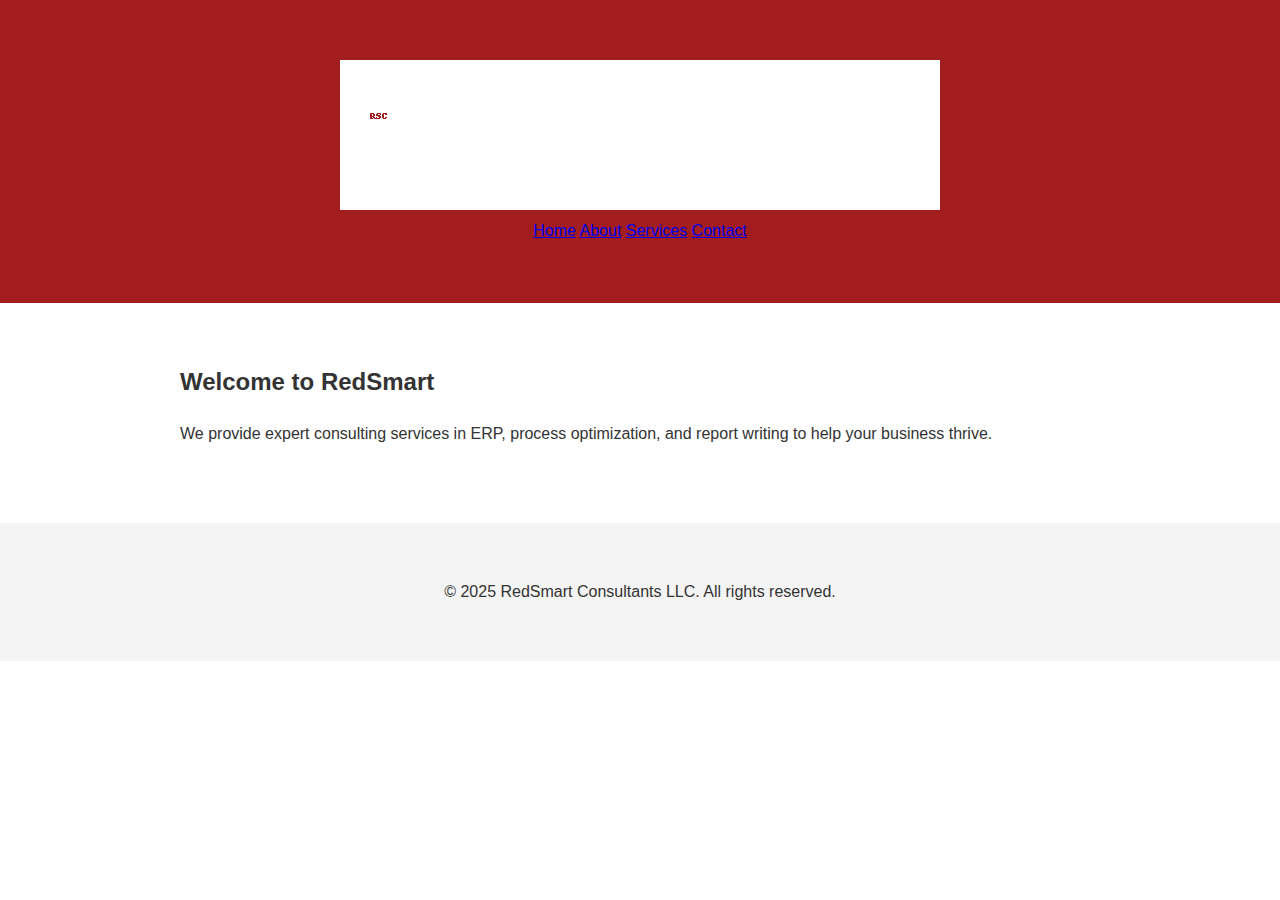
<file: index.html>
<!DOCTYPE html>
<html lang="en">
<head>
  <meta charset="UTF-8" />
  <meta name="viewport" content="width=device-width, initial-scale=1.0"/>
  <title>RedSmart Consultants</title>
  <link rel="stylesheet" href="style.css"/>
  <link rel="preconnect" href="https://fonts.googleapis.com">
  <link rel="preconnect" href="https://fonts.gstatic.com" crossorigin>
  <link href="https://fonts.googleapis.com/css2?family=Inter:wght@400;600&display=swap" rel="stylesheet">
</head>
<body>
  <header class="site-header">
    <div class="container nav">
      <img src="logo.png" class="logo" alt="RedSmart Logo">
      <nav>
        <a href="index.html">Home</a>
        <a href="about.html">About</a>
        <a href="services.html">Services</a>
        <a href="contact.html">Contact</a>
      </nav>
    </div>
  </header>

        <section class="section">
          <div class="container">
            <h2>Welcome to RedSmart</h2>
            <p>We provide expert consulting services in ERP, process optimization, and report writing to help your business thrive.</p>
          </div>
        </section>
        
  <footer>
    <div class="container">
      <p>© 2025 RedSmart Consultants LLC. All rights reserved.</p>
    </div>
  </footer>
</body>
</html>
</file>
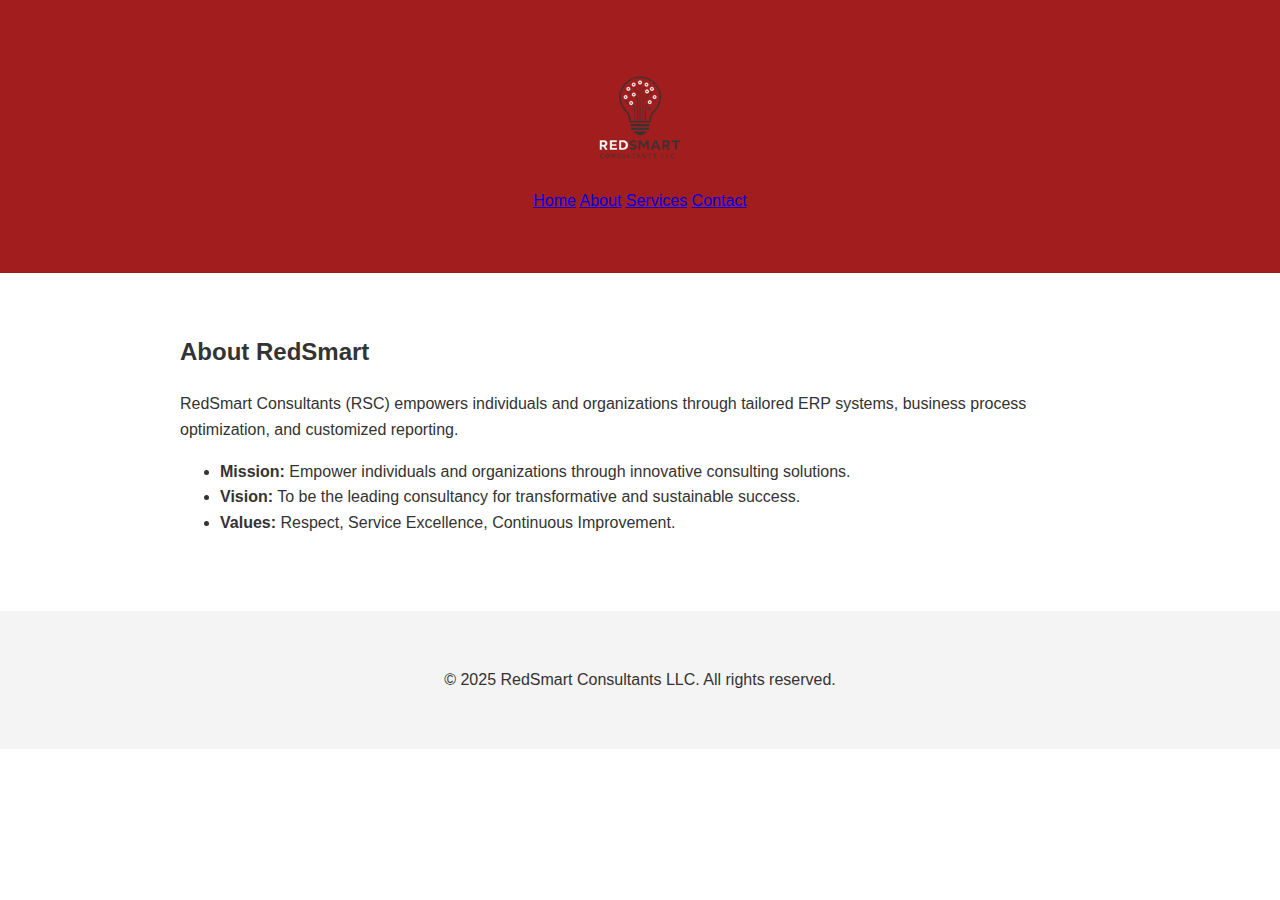
<file: about.html>
<!DOCTYPE html>
<html lang="en">
<head>
  <meta charset="UTF-8" />
  <meta name="viewport" content="width=device-width, initial-scale=1.0"/>
  <title>RedSmart Consultants</title>
  <link rel="stylesheet" href="style.css"/>
  <link rel="preconnect" href="https://fonts.googleapis.com">
  <link rel="preconnect" href="https://fonts.gstatic.com" crossorigin>
  <link href="https://fonts.googleapis.com/css2?family=Inter:wght@400;600&display=swap" rel="stylesheet">
</head>
<body>
  <header class="site-header">
    <div class="container nav">
      <img src="redsmart_logo_transparent_light.png" class="logo" alt="RedSmart Logo">
      <nav>
        <a href="index.html">Home</a>
        <a href="about.html">About</a>
        <a href="services.html">Services</a>
        <a href="contact.html">Contact</a>
      </nav>
    </div>
  </header>

        <section class="section">
          <div class="container">
            <h2>About RedSmart</h2>
            <p>RedSmart Consultants (RSC) empowers individuals and organizations through tailored ERP systems, business process optimization, and customized reporting.</p>
            <ul>
              <li><strong>Mission:</strong> Empower individuals and organizations through innovative consulting solutions.</li>
              <li><strong>Vision:</strong> To be the leading consultancy for transformative and sustainable success.</li>
              <li><strong>Values:</strong> Respect, Service Excellence, Continuous Improvement.</li>
            </ul>
          </div>
        </section>
        
  <footer>
    <div class="container">
      <p>© 2025 RedSmart Consultants LLC. All rights reserved.</p>
    </div>
  </footer>
</body>
</html>
</file>
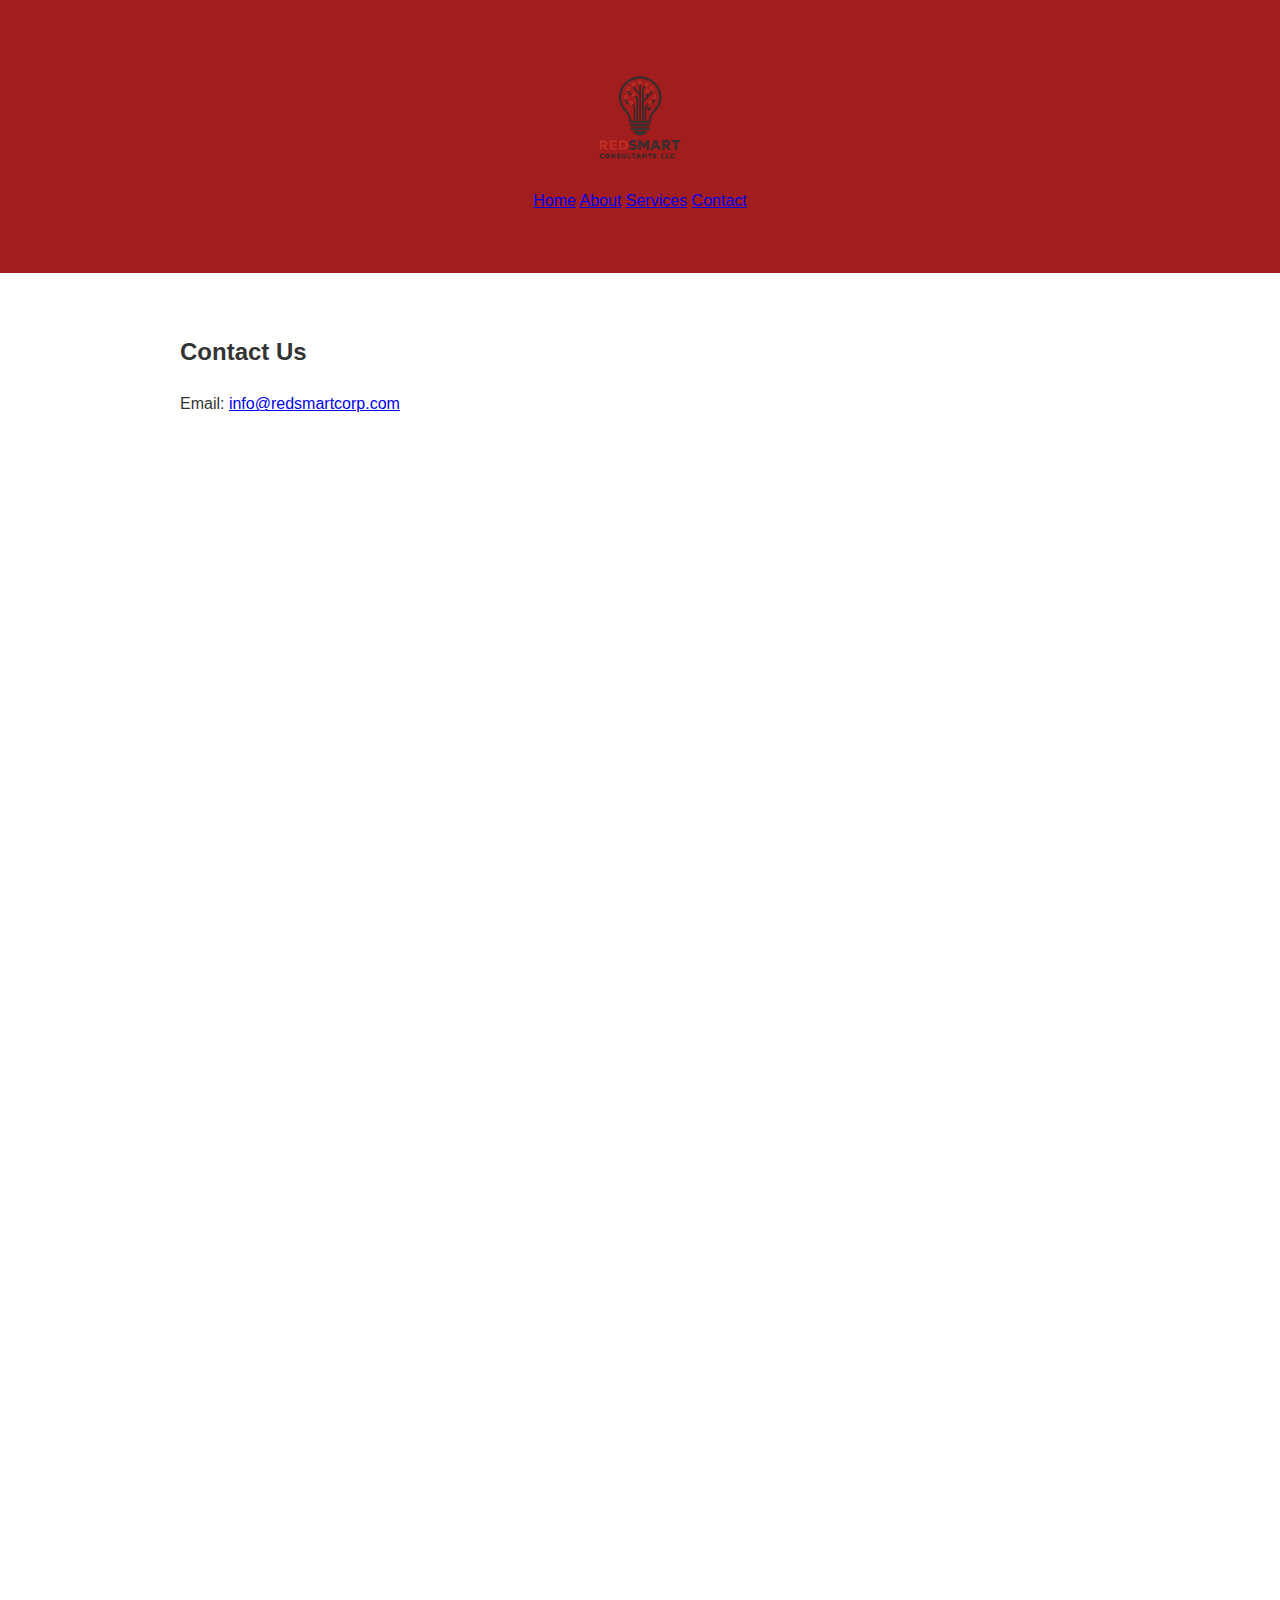
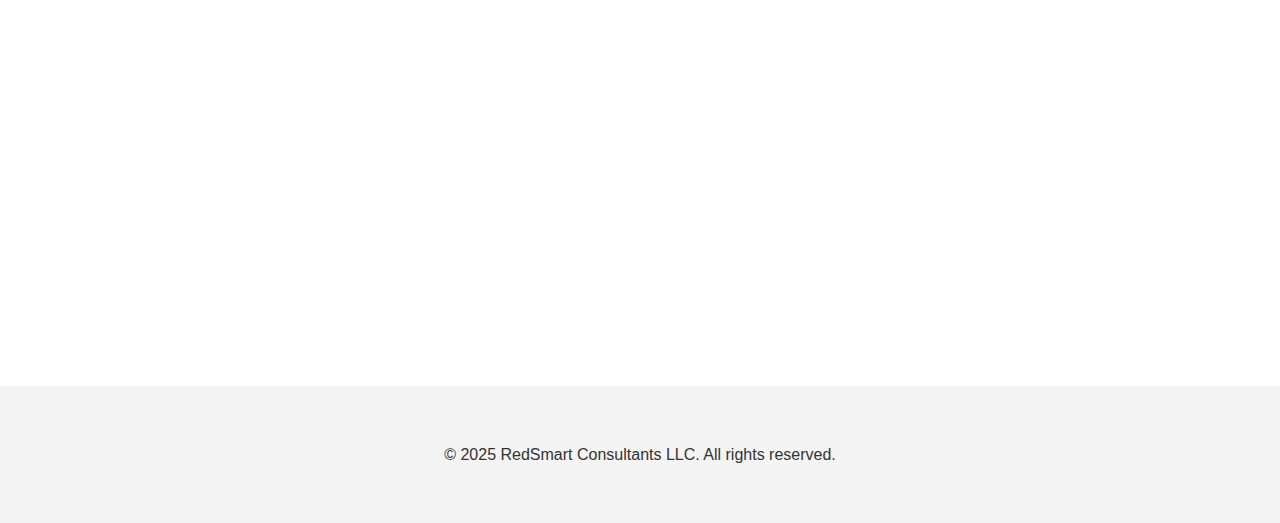
<file: contact.html>
<!DOCTYPE html>
<html lang="en">
<head>
  <meta charset="UTF-8" />
  <meta name="viewport" content="width=device-width, initial-scale=1.0"/>
  <title>RedSmart Consultants</title>
  <link rel="stylesheet" href="style.css"/>
  <link rel="preconnect" href="https://fonts.googleapis.com">
  <link rel="preconnect" href="https://fonts.gstatic.com" crossorigin>
  <link href="https://fonts.googleapis.com/css2?family=Inter:wght@400;600&display=swap" rel="stylesheet">
</head>
<body>
  <header class="site-header">
    <div class="container nav">
      <img src="redsmart_logo_small.png" class="logo" alt="RedSmart Logo">
      <nav>
        <a href="index.html">Home</a>
        <a href="about.html">About</a>
        <a href="services.html">Services</a>
        <a href="contact.html">Contact</a>
      </nav>
    </div>
  </header>
        <section class="section">
          <div class="container">
            <h2>Contact Us</h2>
            <p>Email: <a href="mailto:info@redsmartcorp.com">info@redsmartcorp.com</a></p>
            <iframe src="https://docs.google.com/forms/d/e/1FAIpQLSecGwwF74aTScerc693-0-Vp_TdCJsP9Nbnf_Z1l2keobaQ3Q/viewform?embedded=true" width="640" height="1485" frameborder="0" marginheight="0" marginwidth="0">Loading…</iframe>
          </div>
        </section>     
  <footer>
    <div class="container">
      <p>© 2025 RedSmart Consultants LLC. All rights reserved.</p>
    </div>
  </footer>
</body>
</html>
</file>
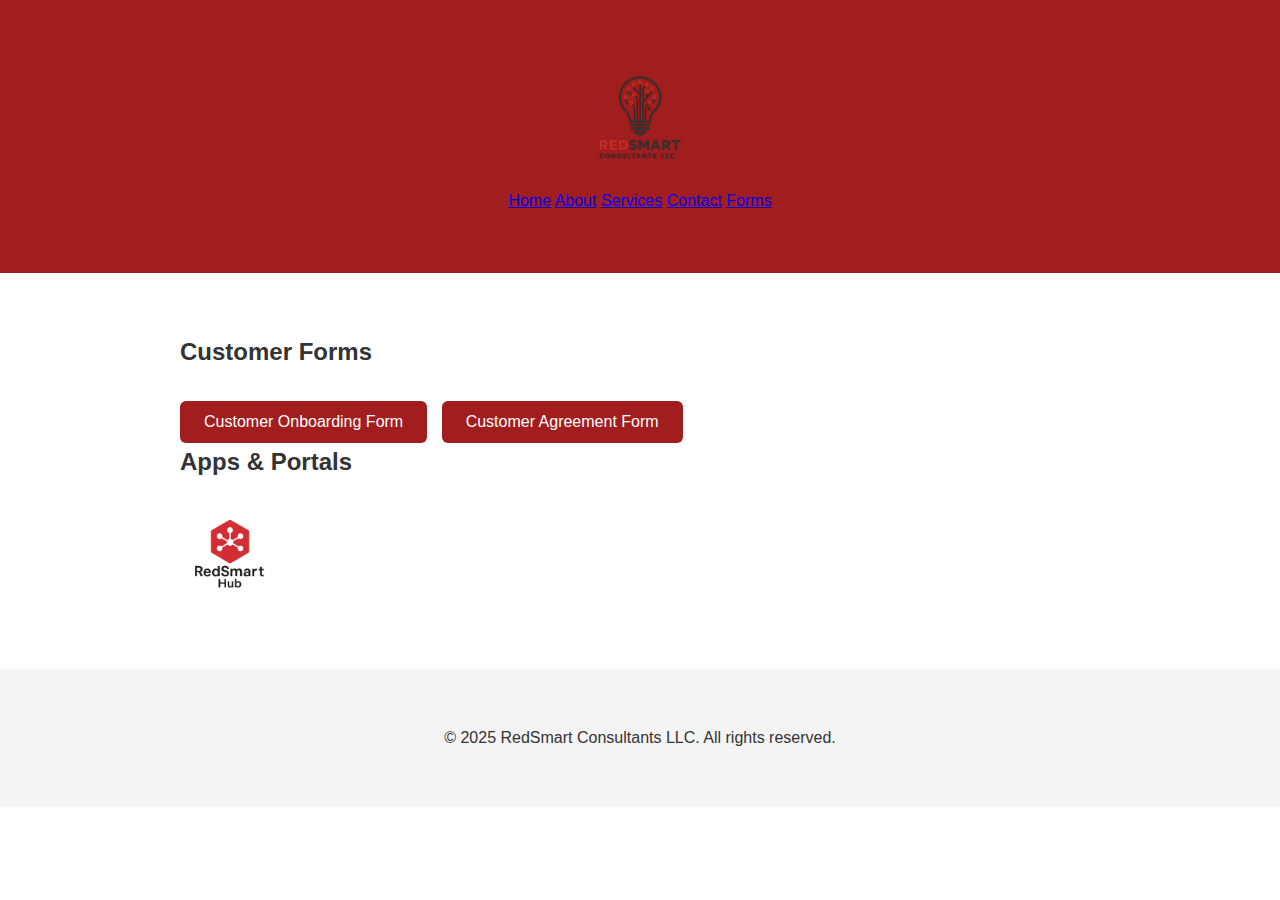
<file: forms.html>
<!DOCTYPE html>
<html lang="en">
<head>
  <meta charset="UTF-8" />
  <meta name="viewport" content="width=device-width, initial-scale=1.0"/>
  <title>Customer Forms | RedSmart Consultants</title>
  <link rel="stylesheet" href="style.css"/>
  <link rel="preconnect" href="https://fonts.googleapis.com">
  <link rel="preconnect" href="https://fonts.gstatic.com" crossorigin>
  <link href="https://fonts.googleapis.com/css2?family=Inter:wght@400;600&display=swap" rel="stylesheet">
  <style>
    .form-button {
      background-color: #a21d1d;
      color: white;
      padding: 12px 24px;
      border: none;
      border-radius: 6px;
      margin: 10px 10px 0 0;
      font-size: 16px;
      cursor: pointer;
    }
    .form-button:hover {
      background-color: #7a1616;
    }
    .form-container {
      display: none;
      margin-top: 20px;
    }
    .form-wrapper iframe {
      width: 100%;
      height: 1550px;
      border: none;
    }
    .form-wrapper a.form-button {
      text-decoration: none;
      display: inline-block;
    }
  </style>
</head>
<body>
  <header class="site-header">
    <div class="container nav">
      <img src="redsmart_logo_small.png" class="logo" alt="RedSmart Logo">
      <nav>
        <a href="index.html">Home</a>
        <a href="about.html">About</a>
        <a href="services.html">Services</a>
        <a href="contact.html">Contact</a>
        <a href="forms.html">Forms</a>
      </nav>
    </div>
  </header>

  <section class="section">
    <div class="container">
      <h2>Customer Forms</h2>
      <button class="form-button" onclick="showForm('onboarding')">Customer Onboarding Form</button>
      <button class="form-button" onclick="showForm('agreement')">Customer Agreement Form</button>
      <h2>Apps & Portals</h2>
<a 
  href="https://www.appsheet.com/start/cd039f00-f8bd-49e9-9705-22a3d901ba71" 
  target="_blank" 
  style="display: inline-block;"
>
  <img 
    src="RedSmartHub_Logo" 
    alt="RedSmart Hub" 
    style="height: 100px; width: auto; cursor: pointer;" 
  />
</a>

</div>



      <div id="onboarding" class="form-container">
        <p>This form requires document upload and cannot be embedded. Click below to open it in a new tab:</p>
          <a class="form-button" href="https://docs.google.com/forms/d/e/1FAIpQLSeo4oNR7hpvqaGdz5ERhxXlEXCn-OqB1_J06yP3rlEMmQCZ6Q/viewform?usp=header" target="_blank">
          Open Customer Onboarding Form
        </a>
      </div>

      <div id="agreement" class="form-container form-wrapper">
        <iframe src="https://docs.google.com/forms/d/e/1FAIpQLSfRF9GNl-3KOZQecJw-HIjM2Feb1vJOJYkdXXU2-G84mhlCcg/viewform?embedded=true" width="640" height="1182" frameborder="0" marginheight="0" marginwidth="0">Loading…
        </iframe>
      </div>
    </div>
  </section>

  <footer>
    <div class="container">
      <p>© 2025 RedSmart Consultants LLC. All rights reserved.</p>
    </div>
  </footer>

  <script>
    function showForm(formId) {
      document.querySelectorAll('.form-container').forEach(el => el.style.display = 'none');
      const selected = document.getElementById(formId);
      if (selected) selected.style.display = 'block';
      window.scrollTo({ top: selected.offsetTop - 20, behavior: 'smooth' });
    }
  </script>
</body>
</html>
</file>
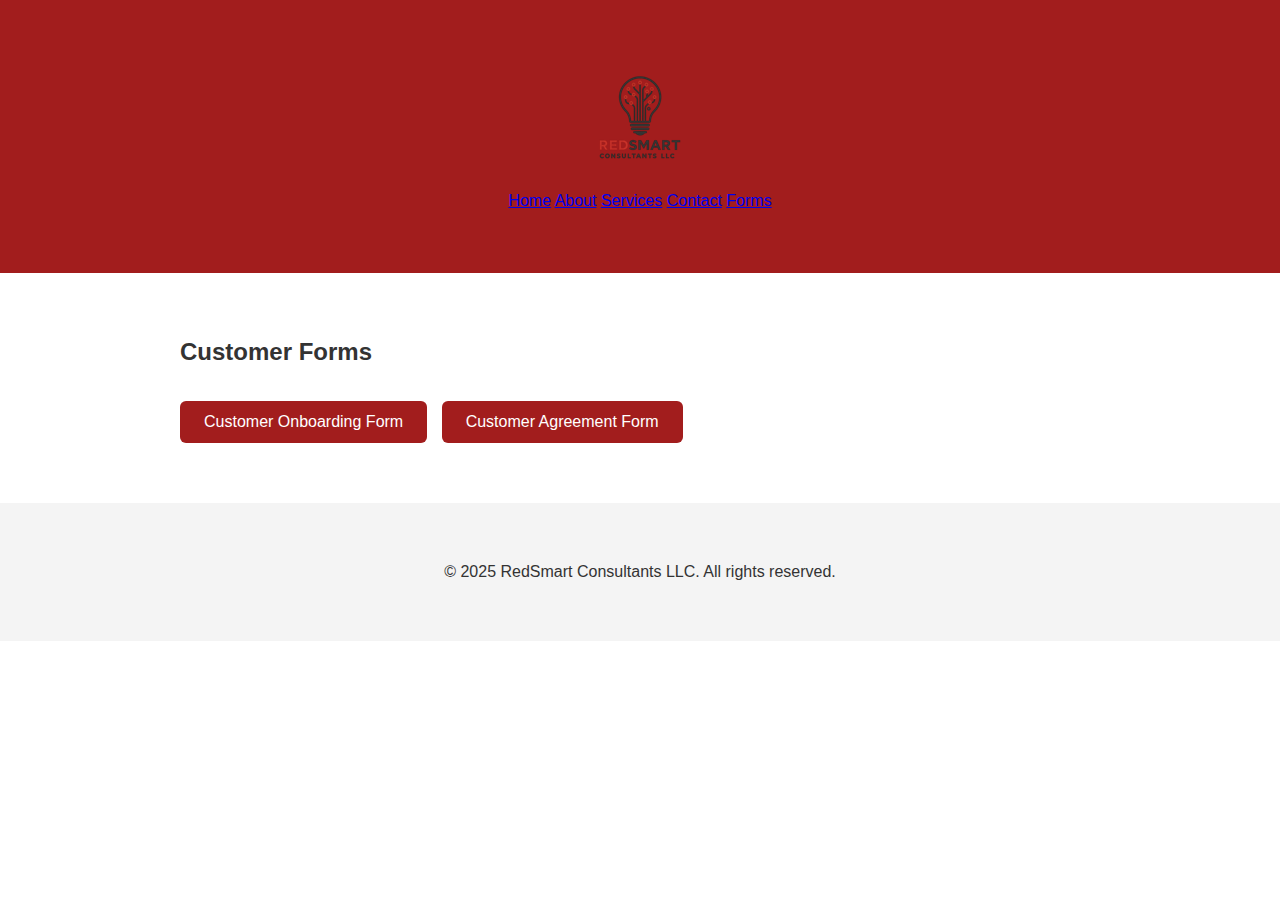
<file: forms2.html>
<!DOCTYPE html>
<html lang="en">
<head>
  <meta charset="UTF-8" />
  <meta name="viewport" content="width=device-width, initial-scale=1.0"/>
  <title>Customer Forms | RedSmart Consultants</title>
  <link rel="stylesheet" href="style.css"/>
  <link rel="preconnect" href="https://fonts.googleapis.com">
  <link rel="preconnect" href="https://fonts.gstatic.com" crossorigin>
  <link href="https://fonts.googleapis.com/css2?family=Inter:wght@400;600&display=swap" rel="stylesheet">
  <style>
    .form-button {
      background-color: #a21d1d;
      color: white;
      padding: 12px 24px;
      border: none;
      border-radius: 6px;
      margin: 10px 10px 0 0;
      font-size: 16px;
      cursor: pointer;
    }
    .form-button:hover {
      background-color: #7a1616;
    }
    .form-container {
      display: none;
      margin-top: 20px;
    }
    .form-wrapper iframe {
      width: 100%;
      height: 1550px;
      border: none;
    }
    .form-wrapper a.form-button {
      text-decoration: none;
      display: inline-block;
    }
  </style>
</head>
<body>
  <header class="site-header">
    <div class="container nav">
      <img src="redsmart_logo_small.png" class="logo" alt="RedSmart Logo">
      <nav>
        <a href="index.html">Home</a>
        <a href="about.html">About</a>
        <a href="services.html">Services</a>
        <a href="contact.html">Contact</a>
        <a href="forms.html">Forms</a>
      </nav>
    </div>
  </header>

  <section class="section">
    <div class="container">
      <h2>Customer Forms</h2>
      <button class="form-button" onclick="showForm('onboarding')">Customer Onboarding Form</button>
      <button class="form-button" onclick="showForm('agreement')">Customer Agreement Form</button>

      <div id="onboarding" class="form-container">
        <p>This form requires document upload and cannot be embedded. Click below to open it in a new tab:</p>
        <a class="form-button" href="https://docs.google.com/forms/d/e/ONBOARDING_FORM_ID/viewform" target="_blank">
          Open Customer Onboarding Form
        </a>
      </div>

      <div id="agreement" class="form-container form-wrapper">
        <iframe src="https://docs.google.com/forms/d/e/AGREEMENT_FORM_ID/viewform?embedded=true">
          Loading…
        </iframe>
      </div>
    </div>
  </section>

  <footer>
    <div class="container">
      <p>© 2025 RedSmart Consultants LLC. All rights reserved.</p>
    </div>
  </footer>

  <script>
    function showForm(formId) {
      document.querySelectorAll('.form-container').forEach(el => el.style.display = 'none');
      const selected = document.getElementById(formId);
      if (selected) selected.style.display = 'block';
      window.scrollTo({ top: selected.offsetTop - 20, behavior: 'smooth' });
    }
  </script>
</body>
</html>
</file>
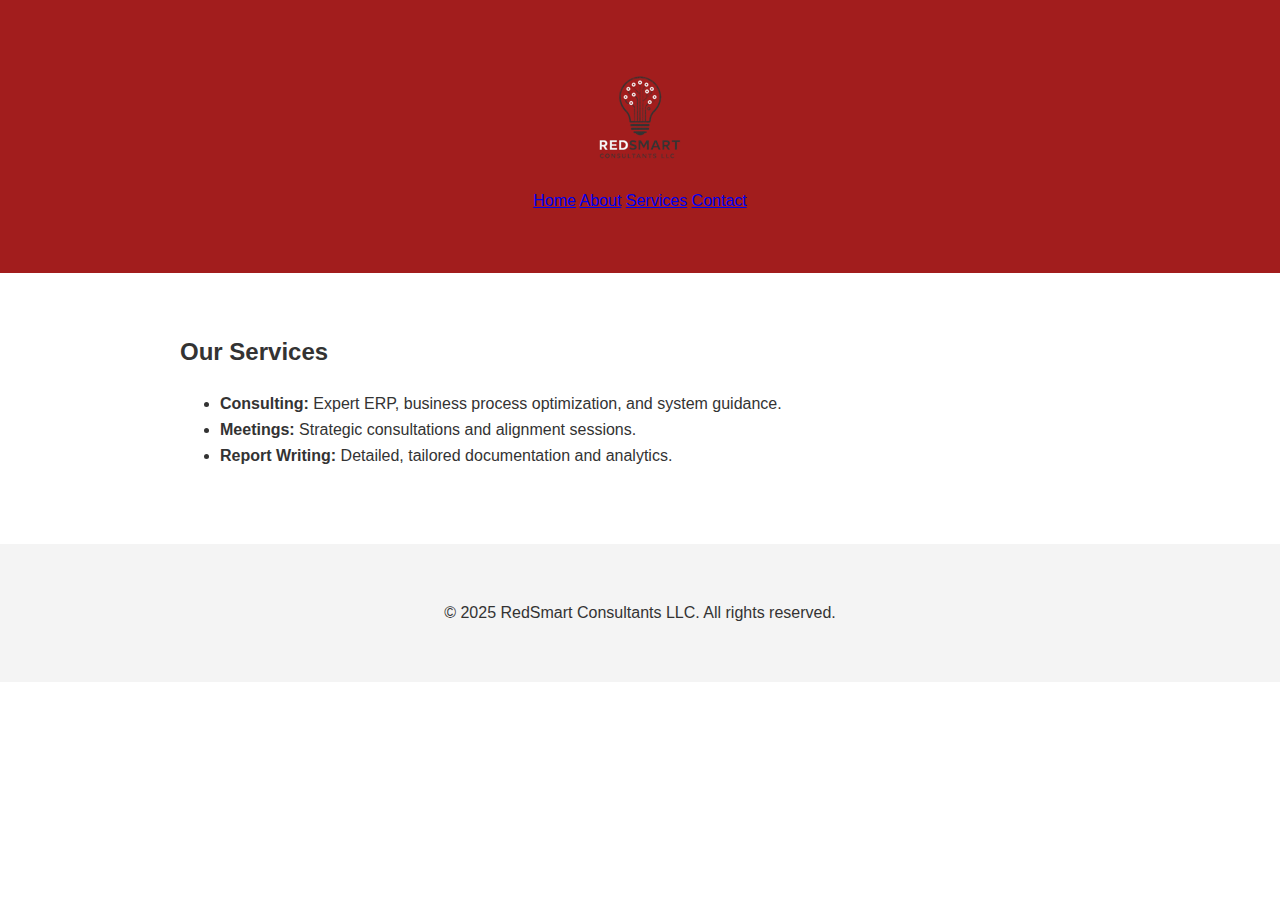
<file: services.html>
<!DOCTYPE html>
<html lang="en">
<head>
  <meta charset="UTF-8" />
  <meta name="viewport" content="width=device-width, initial-scale=1.0"/>
  <title>RedSmart Consultants</title>
  <link rel="stylesheet" href="style.css"/>
  <link rel="preconnect" href="https://fonts.googleapis.com">
  <link rel="preconnect" href="https://fonts.gstatic.com" crossorigin>
  <link href="https://fonts.googleapis.com/css2?family=Inter:wght@400;600&display=swap" rel="stylesheet">
</head>
<body>
  <header class="site-header">
    <div class="container nav">
      <img src="redsmart_logo_transparent_light.png" class="logo" alt="RedSmart Logo">
      <nav>
        <a href="index.html">Home</a>
        <a href="about.html">About</a>
        <a href="services.html">Services</a>
        <a href="contact.html">Contact</a>
      </nav>
    </div>
  </header>

        <section class="section">
          <div class="container">
            <h2>Our Services</h2>
            <ul>
              <li><strong>Consulting:</strong> Expert ERP, business process optimization, and system guidance.</li>
              <li><strong>Meetings:</strong> Strategic consultations and alignment sessions.</li>
              <li><strong>Report Writing:</strong> Detailed, tailored documentation and analytics.</li>
            </ul>
          </div>
        </section>
        
  <footer>
    <div class="container">
      <p>© 2025 RedSmart Consultants LLC. All rights reserved.</p>
    </div>
  </footer>
</body>
</html>
</file>
<file: style.css>
* {
  box-sizing: border-box;
}
body {
  margin: 0;
  font-family: Arial, sans-serif;
  line-height: 1.6;
  color: #333;
}
.container {
  max-width: 960px;
  margin: auto;
  padding: 20px;
}
header {
  background: #a21d1d;
  color: white;
  padding: 40px 0;
  text-align: center;
}
section {
  padding: 40px 0;
}
section h2 {
  margin-top: 0;
}
form {
  display: flex;
  flex-direction: column;
}
form label {
  margin-top: 10px;
}
form input, form textarea {
  padding: 10px;
  margin-top: 5px;
}
form button {
  margin-top: 15px;
  padding: 10px;
  background-color: #a21d1d;
  color: white;
  border: none;
  cursor: pointer;
}
form button:hover {
  background-color: #7a1616;
}
footer {
  text-align: center;
  padding: 20px;
  background: #f4f4f4;
}
</file>
